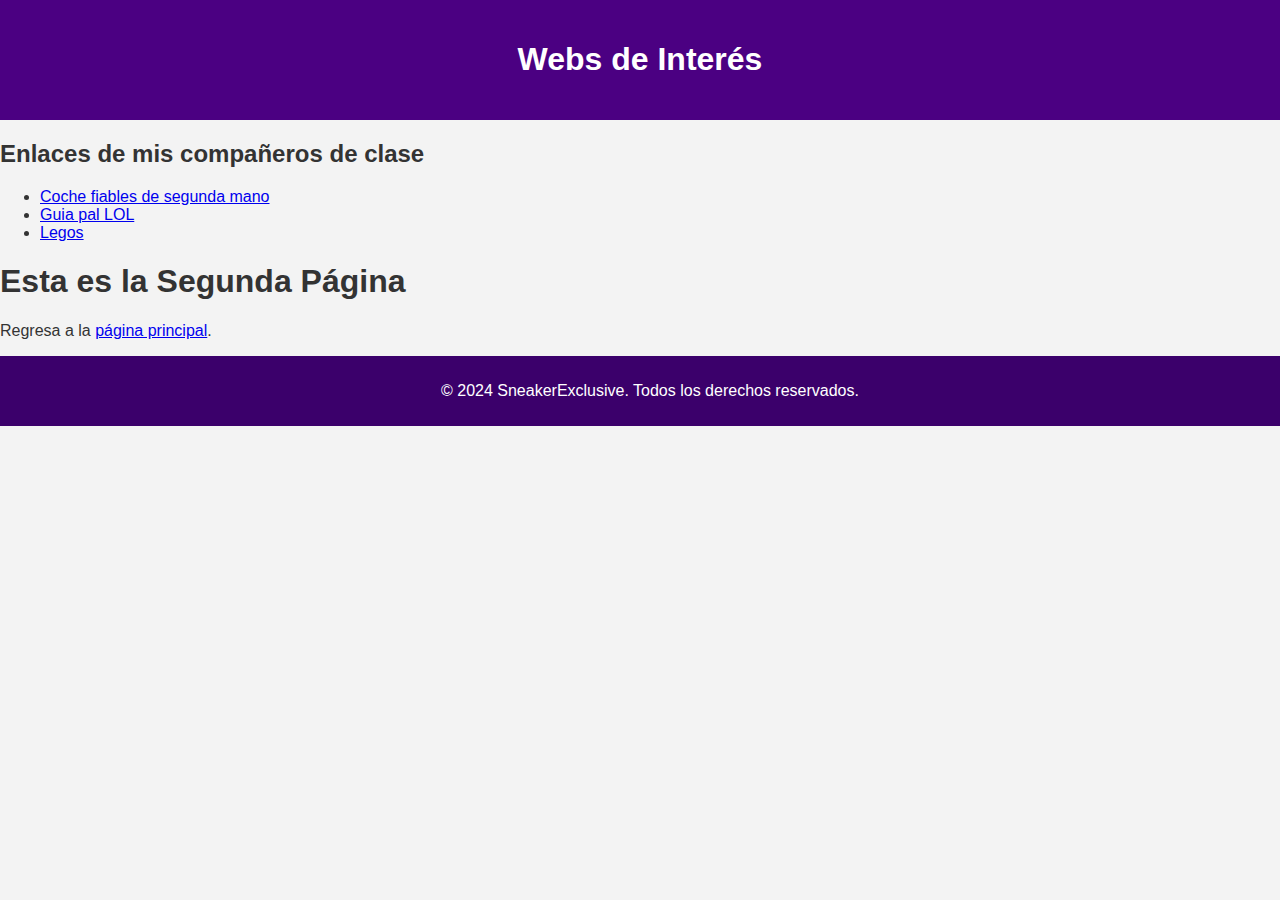
<file: webs-interes.html>
<!DOCTYPE html>
<html lang="es">
<head>
    <meta charset="UTF-8">
    <meta name="viewport" content="width=device-width, initial-scale=1.0">
    <title>Webs de Interés</title>
    <link rel="stylesheet" href="ProyectoPOW.css">
</head>
<body>
    <header>
        <h1>Webs de Interés</h1>
        
    </header>

    <section id="webs-interes">
        <h2>Enlaces de mis compañeros de clase</h2>
        <ul>
            <li><a href="https://poolmacarni.github.io/" target="_blank">Coche fiables de segunda mano</a></li>
            <li><a href="https://meleka320.github.io/" target="_blank">Guia pal LOL</a></li>
            <li><a href="https://luisja2.github.io/" target="_blank">Legos</a></li>
            
        </ul>
    </section>
    <body>
        <h1>Esta es la Segunda Página</h1>
        <p>Regresa a la <a href="index.html">página principal</a>.</p>
    </body>
    <footer>
        <p>&copy; 2024 SneakerExclusive. Todos los derechos reservados.</p>
    </footer>
</body>
</html>
</file>
<file: ProyectoPOW.css>
body {
    font-family: 'Poppins', sans-serif;
    background-color: #f3f3f3;
    margin: 0;
    padding: 0;
    color: #333;
}

header {
    background-color: #4b0082;
    color: white;
    padding: 20px;
    text-align: center;
}


nav ul {
    list-style-type: none;
    margin: 0;
    padding: 0;
    background-color: #3b006b;
    overflow: hidden;
    display: flex;
    justify-content: center;
}

nav ul li {
    margin: 0 15px;
    position: relative;
}

nav ul li a {
    color: white;
    text-decoration: none;
    font-weight: bold;
    padding: 10px;
    transition: color 0.3s ease;
}

nav ul li a:hover {
    color: #bc2aff;
}

nav ul li a::after {
    content: "";
    display: block;
    height: 2px;
    background-color: #b516ff;
    width: 0;
    transition: width 0.3s ease;
    margin: 5px auto 0 auto;
}

nav ul li a:hover::after {
    width: 100%;
}


.hero {
    background: url('hero-background.jpg') no-repeat center center/cover;
    height: 300px;
    display: flex;
    justify-content: center;
    align-items: center;
    text-align: center;
}

.hero-content {
    color:  #b516ff; 
    text-shadow: 2px 2px 4px rgba(0, 0, 0, 0.4);
}

.cta {
    background-color:  #b516ff;
    color: black;
    padding: 10px 20px;
    text-decoration: none;
    border-radius: 5px;
    font-weight: bold;
}

.cta:hover {
    background-color: #d986ff;
}


.grid-container {
    display: grid;
    grid-template-columns: repeat(auto-fit, minmax(300px, 1fr));
    gap: 20px;
    padding: 20px;
}

.sneaker {
    background: white;
    padding: 15px;
    border-radius: 10px;
    box-shadow: 0 4px 6px rgba(0, 0, 0, 0.1);
    text-align: center;
}

.sneaker img {
    width: 100%;
    height: auto;
    margin-bottom: 10px;
}


footer {
    background-color: #3b006b;
    color: white;
    text-align: center;
    padding: 10px;
    position: relative;
    bottom: 0;
    width: 100%;
}

.social-icons a {
    color: white;
    margin: 0 10px;
    text-decoration: none;
    font-size: 20px;
}

.social-icons a:hover {
    color: #ffcc00;
}
</file>
